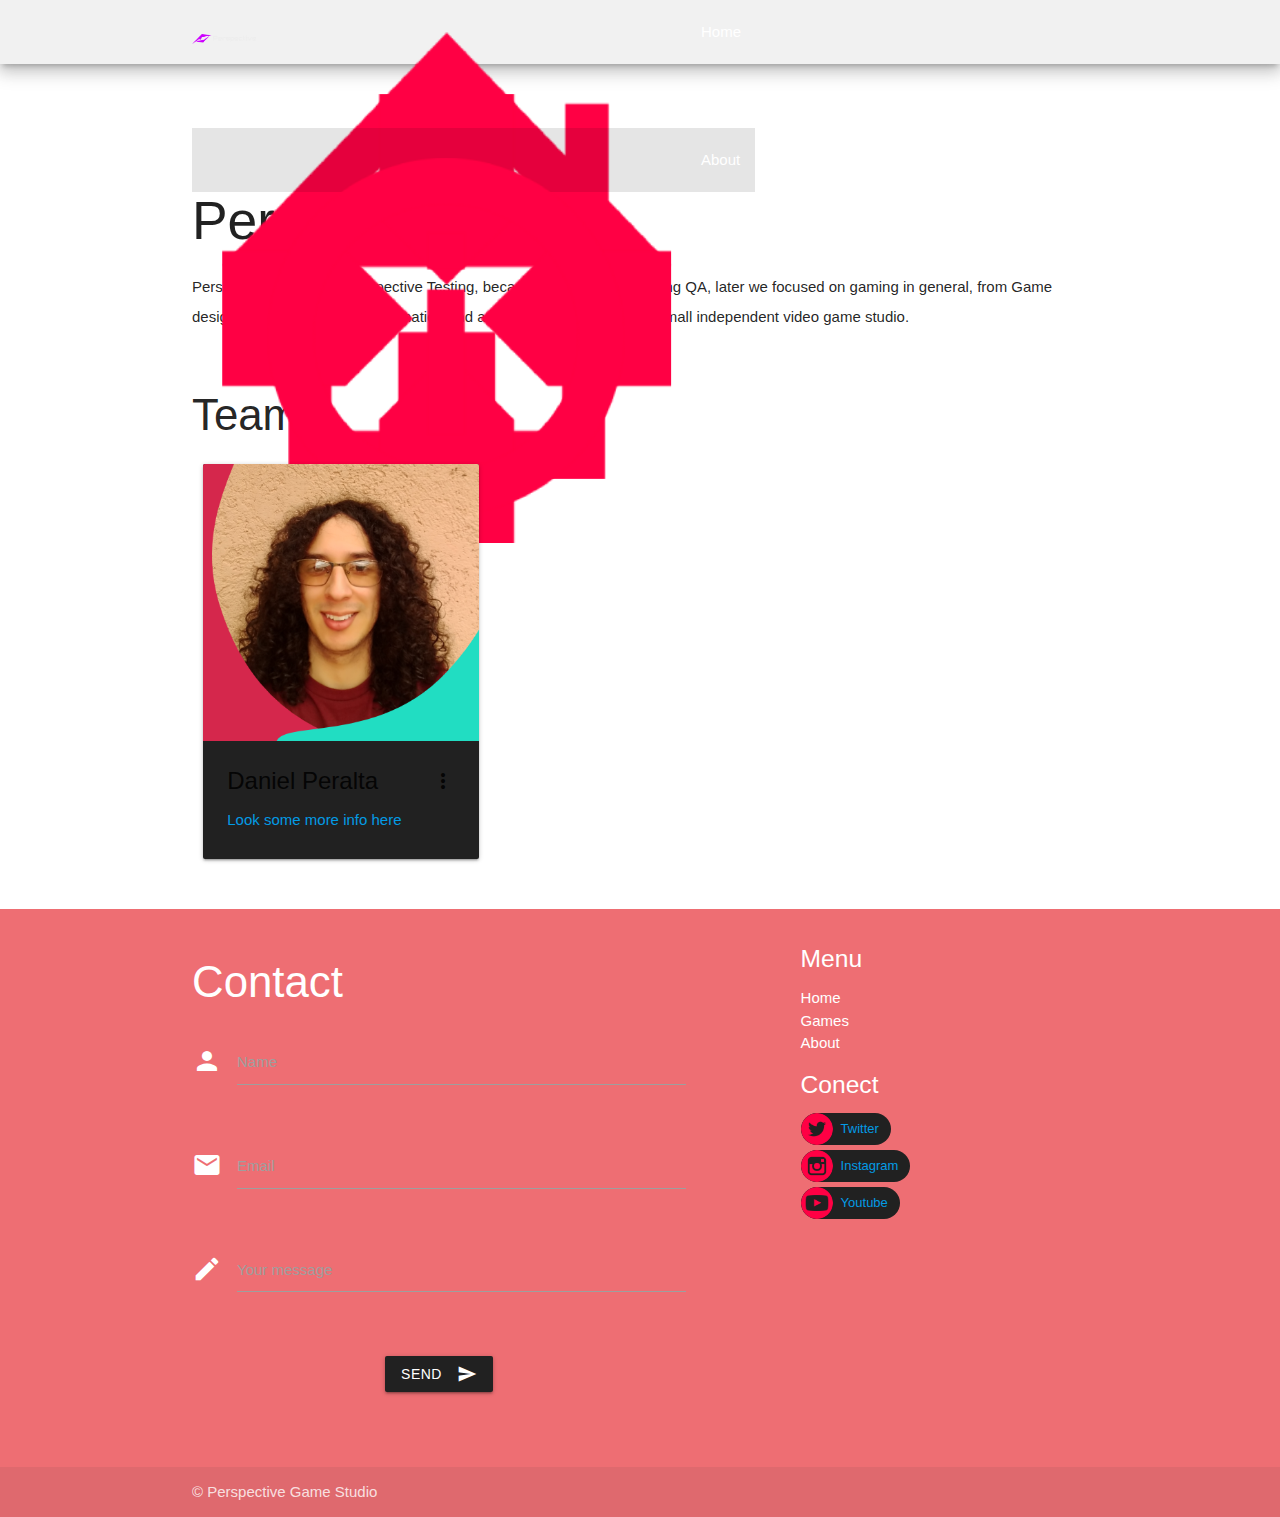
<file: html/About.html>
<!DOCTYPE html>
<html lang="en">
<head>
  <meta http-equiv="Content-Type" content="text/html; charset=UTF-8"/>
  <meta name="viewport" content="width=device-width, initial-scale=1"/>
  <title>About / Perspective</title>
  <link rel="shortcut icon" href="../Imagenes/IconoPerspective.png"/>

  <!-- CSS  -->
  <link href="https://fonts.googleapis.com/icon?family=Material+Icons" rel="stylesheet">
  <link href="../CSS/materialize.css" type="text/css" rel="stylesheet" media="screen,projection">
  <link href="../CSS/style.css" type="text/css" rel="stylesheet" media="screen,projection">
  <!--Orbitron font -->
  <link rel="preconnect" href="https://fonts.gstatic.com">
  <link href="https://fonts.googleapis.com/css2?family=Orbitron:wght@700&display=swap" rel="stylesheet">
  <!-- Jura Font-->
  <link rel="preconnect" href="https://fonts.gstatic.com">
  <link href="https://fonts.googleapis.com/css2?family=Jura:wght@700&family=Orbitron:wght@700&display=swap" rel="stylesheet">
</head>

<body>
  <nav id="Banner" class="z-depth-3 nav-wrapper" role="navigation">
    <div>
    <div class="nav-wrapper container">
      <a class="brand-logo white-text left" href="https://perspectivegaming.github.io"><i class="material-icons"><img id="logo" src="../Imagenes/Special.png"></i></a>
      <ul class="right hide-on-med-and-down">
        <li><a class="white-text" href="https://perspectivegaming.github.io"><i class="material-icons left"><img id="Iconos" src="../Imagenes/WebHome.png"></i>Home</a></li>
        <!--<li><a class="white-text" href="../html/Blog.html"><i class="material-icons left"><img id="Iconos" src="../Imagenes/WebBlog.png"></i>Blog</a></li>-->
        <li><a class="white-text" href="../html/Games.html"><i class="material-icons left"><img id="Iconos" src="../Imagenes/WebGames.png"></i>Games</a></li>
        <li class="active"><a class="white-text" href="../html/About.html"><i class="material-icons left"><img id="Iconos" src="../Imagenes/WebInfo.png"></i>About</a></li>
      </ul>
    </div>
      <ul id="nav-mobile" class="sidenav">
        <li><a href="https://perspectivegaming.github.io"><i class="material-icons left"><img id="Iconos" src="../Imagenes/WebHome.png"></i>Home</a></li>
        <li><a href="html/Blog.html"><i class="material-icons left"><img id="Iconos" src="../Imagenes/WebBlog.png"></i>Blog</a></li>
        <li><a href="../html/Games.html"><i class="material-icons left"><img id="Iconos" src="../Imagenes/WebGames.png"></i>Games</a></li>
        <li class="active"><a href="../html/About.html"><i class="material-icons left"><img id="Iconos" src="../Imagenes/WebInfo.png"></i>About</a></li>
      </ul>
      <a href="#" data-target="nav-mobile" class="sidenav-trigger"><i class="material-icons">menu</i></a>
    </div>
  </nav>

  <div class="container">
    <h2 id="TituloReL">Perspective</h2>
    <p>Perspective started as Perspective Testing, because we focused on doing QA, later we focused on gaming in general,
      from Game design and programming to animation and art. Now we evolved into a small independent video game studio. </p>


      <div class="section">
        <h3 id="TituloYe">Team</h3>
        <!-- Tarjetas -->
        <div class="row">

          <div class="col s12 m4">
            <div class="card grey darken-4">
              <div class="card-image waves-effect waves-block waves-light">
                <img class="activator" src="../Imagenes/FotoPerfil.png">
              </div>
              <div class="card-content">
                <span id="Titulo" class="card-title activator">Daniel Peralta<i class="material-icons right">more_vert</i></span>
                  <p><a href="#">Look some more info here</a></p>
              </div>
              <div class="card-reveal">
                <span id="Titulo" class="card-title grey-text text-darken-4">Daniel Peralta<i class="material-icons right">close</i></span>
                <p class="black-text">Hello! I'm Daniel Peralta, I have studied Computer Engineering for 4 years. On videogames I'm
                  getting better as game programmer, game designer, level designer, QA, 2D modeling and animation, etc.</p>
            </div>
            </div>
          </div>

        <!--  <div class="col s12 m4">
            <div class="card">
              <div class="card-image waves-effect waves-block waves-light">
                <img class="activator" src="https://images.unsplash.com/photo-1531525727990-67532cd332c6?ixid=MnwxMjA3fDB8MHxwaG90by1wYWdlfHx8fGVufDB8fHx8&ixlib=rb-1.2.1&auto=format&fit=crop&w=800&q=80">
              </div>
              <div class="card-content">
                <span class="card-title activator grey-text text-darken-4">Card Title<i class="material-icons right">more_vert</i></span>
                  <p><a href="#">This is a link</a></p>
              </div>
              <div class="card-reveal">
                <span class="card-title grey-text text-darken-4">Card Title<i class="material-icons right">close</i></span>
                <p class="black-text">Here is some more information about this product that is only revealed once clicked on.</p>
            </div>
            </div>
          </div>

          <div class="col s12 m4">
            <div class="card">
              <div class="card-image waves-effect waves-block waves-light">
                <img class="activator" src="https://images.unsplash.com/photo-1531525727990-67532cd332c6?ixid=MnwxMjA3fDB8MHxwaG90by1wYWdlfHx8fGVufDB8fHx8&ixlib=rb-1.2.1&auto=format&fit=crop&w=800&q=80">
              </div>
              <div class="card-content">
                <span class="card-title activator grey-text text-darken-4">Card Title<i class="material-icons right">more_vert</i></span>
                  <p><a href="#">This is a link</a></p>
              </div>
              <div class="card-reveal">
                <span class="card-title grey-text text-darken-4">Card Title<i class="material-icons right">close</i></span>
                <p class="black-text">Here is some more information about this product that is only revealed once clicked on.</p>
            </div>
            </div>
          </div>-->


      </div>
      <!--Aquí van las siguientes 3 tarjetas-->

      </div>
  </div>


<footer class="page-footer">
  <div class="container">
    <div class="row">
      <div class="col l8 s12">
        <div class="row">
            <h3 id="Titulo">Contact</h3>
            <form action="https://formspree.io/f/mnqowqjg" method="post">

              <div class="row">
                <div class="input-field col s10">
                  <i class="material-icons prefix">person</i>
                  <input name="name" id="icon_prefix" type="text" class="validate">
                  <label for="icon_prefix">Name</label>
                </div>
              </div>

              <div class="row">
                <div class="input-field col s10">
                  <i class="material-icons prefix">mail</i>
                  <input name="_replyto" id="email" type="email" class="validate">
                  <label for="email">Email</label>
                </div>
              </div>

              <div class="row">
                <div class="input-field col s10">
                    <i class="material-icons prefix">mode_edit</i>
                    <textarea name="message" id="textarea1" class="materialize-textarea"></textarea>
                    <label for="textarea1">Your message</label>
                  </div>
              </div>

              <div class="row center">
                <div class="input-field col s10">
                  <button class="grey darken-4 btn waves-effect waves-light" type="submit">Send
                    <i class="material-icons right">send</i>
                  </button>
                </div>
              </div>

            </form>
        </div>
      </div>
      <div class="col l4 s12">
        <h5 id="Titulo" class="white-text">Menu</h5>
        <ul>
          <li><a class="white-text" href="https://perspectivegaming.github.io">Home</a></li>
          <!--<li><a class="white-text" href="../html/Blog.html">Blog</a></li>-->
          <li><a class="white-text" href="../html/Games.html">Games</a></li>
          <li><a class="white-text" href="../html/About.html">About</a></li>
        </ul>

        <h5 id="Titulo" class="white-text">Conect</h5>
        <ul>

          <div class="chip grey darken-4">
            <img src="../Imagenes/WebTwitter.png" alt="Contact Person">
            <a href="https://twitter.com/Perspective033">Twitter</a>
          </div>
          <br>
          <div class="chip grey darken-4">
            <img src="../Imagenes/WebInsta.png" alt="Contact Person">
            <a href="https://www.instagram.com/perspective033/">Instagram</a>
          </div>
          <br>
          <div class="chip grey darken-4">
            <img src="../Imagenes/WebYoutube.png" alt="Contact Person">
            <a href="https://www.youtube.com/channel/UCObw0qXSH5WwAXGPjyxdNKQ">Youtube</a>
          </div>
        </ul>
      </div>
    </div>
  </div>
  <div class="footer-copyright">
    <div id="Titulo" class="container">
    © Perspective Game Studio
    </div>
  </div>
</footer>
    <!--  Scripts-->
    <script src="https://code.jquery.com/jquery-2.1.1.min.js"></script>
    <script src="../JS/materialize.js"></script>
    <script src="../JS/init.js"></script>

  </body>
</html>
</file>
<file: CSS/style.css>
/* Custom Stylesheet */
/**
 * Use this file to override Materialize files so you can update
 * the core Materialize files in the future
 *
 * Made By MaterializeCSS.com
 */

 nav ul li a{
   color: black;
 }

 nav.nav-center ul {
     text-align: center;
 }


 #Banner{
   background-color: #f1f1f1;
 }

 #logo{
   height: auto;
   width:  64px;
 }

 a.impact {
   font-family: Impact, Charcoal, sans-serif;
   font-size: 38px;
   text-align: right;
 }


nav ul a,
nav .brand-logo {
  color: #444;
}

p {
  line-height: 2rem;
}

.sidenav-trigger {
  color: #26a69a;
}

.parallax-container {
  min-height: 380px;
  line-height: 0;
  height: auto;
  color: rgba(255,255,255,.9);
}
  .parallax-container .section {
    width: 100%;
  }

@media only screen and (max-width : 992px) {
  .parallax-container .section {
    position: absolute;
    top: 40%;
  }
  #index-banner .section {
    top: 10%;
  }
}

@media only screen and (max-width : 600px) {
  #index-banner .section {
    top: 0;
  }
}

.icon-block {
  padding: 0 15px;
}
.icon-block .material-icons {
  font-size: inherit;
}

footer.page-footer {
  margin: 0;
}
</file>
